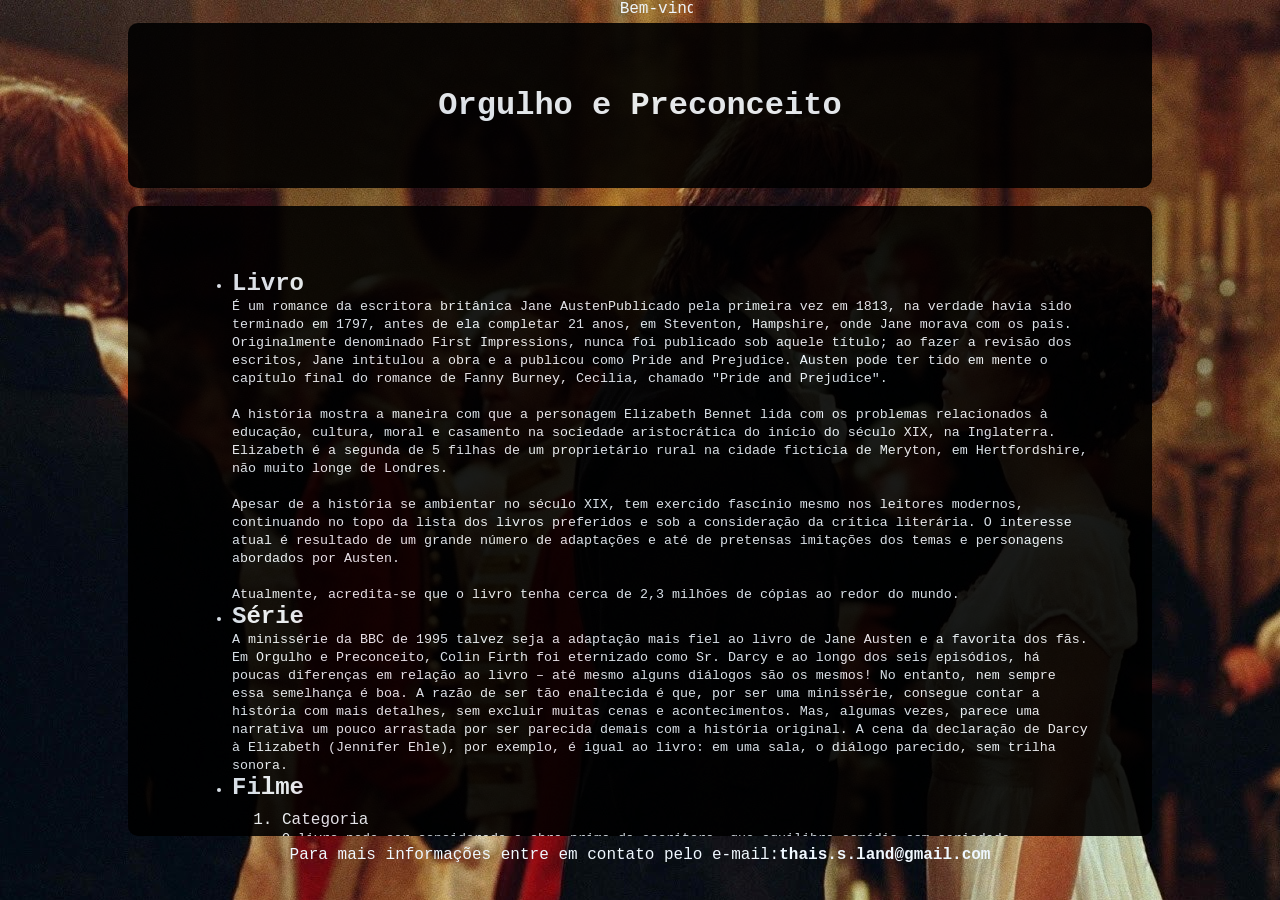
<file: index.html>
<!DOCTYPE html>
<html lang="en">
<head>
    <meta charset="UTF-8">
    <meta http-equiv="X-UA-Compatible" content="IE=edge">
    <meta name="viewport" content="width=device-width, initial-scale=1.0">
    <title>Orgulho e Preconceito</title>
    <link rel="stylesheet" type="text/css" href="style.css">
</head>
<body >
    <header>
        <marquee>
            Bem-vindos!
        </marquee>
    </header>
    <p>
        <h1 class="titulo fundo-texto" >Orgulho e Preconceito</h1>
    </p>
    
    
    <br>
    <div class="ParteNumerada fundo-texto">
        <ul>
            <li>
                <h2>
                    Livro
                </h2>
                <p>
                    <small>
                        É um romance da escritora britânica Jane AustenPublicado pela primeira vez em 1813, na verdade havia sido terminado em 1797, antes de ela completar 21 anos, em Steventon, Hampshire, onde Jane morava com os pais. Originalmente denominado First Impressions, nunca foi publicado sob aquele título; ao fazer a revisão dos escritos, Jane intitulou a obra e a publicou como Pride and Prejudice. Austen pode ter tido em mente o capítulo final do romance de Fanny Burney, Cecilia, chamado "Pride and Prejudice".

                        <br><br>A história mostra a maneira com que a personagem Elizabeth Bennet lida com os problemas relacionados à educação, cultura, moral e casamento na sociedade aristocrática do início do século XIX, na Inglaterra. Elizabeth é a segunda de 5 filhas de um proprietário rural na cidade fictícia de Meryton, em Hertfordshire, não muito longe de Londres.

                        <br><br>Apesar de a história se ambientar no século XIX, tem exercido fascínio mesmo nos leitores modernos, continuando no topo da lista dos livros preferidos e sob a consideração da crítica literária. O interesse atual é resultado de um grande número de adaptações e até de pretensas imitações dos temas e personagens abordados por Austen.

                        <br><br>Atualmente, acredita-se que o livro tenha cerca de 2,3 milhões de cópias ao redor do mundo.
                    </small>
                </p>
            </li>
            <li>
                <h2>
                    Série
                </h2>
                <p>
                    <small>
                        A minissérie da BBC de 1995 talvez seja a adaptação mais fiel ao livro de Jane Austen e a favorita dos fãs. Em Orgulho e Preconceito, Colin Firth foi eternizado como Sr. Darcy e ao longo dos seis episódios, há poucas diferenças em relação ao livro – até mesmo alguns diálogos são os mesmos! No entanto, nem sempre essa semelhança é boa. A razão de ser tão enaltecida é que, por ser uma minissérie, consegue contar a história com mais detalhes, sem excluir muitas cenas e acontecimentos. Mas, algumas vezes, parece uma narrativa um pouco arrastada por ser parecida demais com a história original. A cena da declaração de Darcy à Elizabeth (Jennifer Ehle), por exemplo, é igual ao livro: em uma sala, o diálogo parecido, sem trilha sonora.
                    </small> 
                </p>
            </li>
            <li>
                <h2>
                    Filme
                </h2>
                <div class="ParteObrigatoria">
                    <ol>
                        <li>
                                Categoria
                            <p>
                                <small>O livro pode ser considerado a obra-prima da escritora, que equilibra comédia com seriedade, observação meticulosa das atitudes humanas e sua ironia refinada.</small> 
                            </p>
                        </li>
                        
                        <li>
                            Ano de lançamento
                            <p>
                                <small>
                                    Foi lançado em 10 de fevereiro de 2006!
                                </small>
                            </p>
                        </li>
                        <li>
                            Trailer
                        <p>
                            <small>
                                Para assitir <a href="https://www.youtube.com/watch?v=Y6XneqkfD3c">clique aqui</a>!
                            </small>
                        </p>
                        </li>
                        <li>
                            Sinopse
                            <p>
                                <small>
                                    Elizabeth Bennet vive com sua mãe, pai e irmãs no campo, na Inglaterra. Por ser uma das filhas mais velhas, ela enfrenta uma crescente pressão de seus pais para se casar. Quando Elizabeth é apresentada ao belo e rico Darcy, faíscas voam. Embora haja uma química óbvia entre os dois, a natureza excessivamente reservada de Darcy ameaça a relação.        
                                </small>
                            </p>
                        </li>
                        <li>
                            Elenco
                            <table class="tabela" >
                                <thead>
                                    <tr>
                                        <th>Nome Ator</th>
                                        <th>Personagem</th>
                                    </tr>
                                </thead>
                                <tbody>
                                    <tr>
                                        <td>Keira Knightley</td>
                                        <td>Elizabeth "Lizzy" Bennet</td>
                                    </tr>
                                    <tr>
                                        <td>Matthew Macfadyen</td>
                                        <td>Fitzwilliam Darcy</td>
                                    </tr>
                                    <tr>
                                        <td>Rosamund Pike</td>
                                        <td>Jane Bennet</td>
                                    </tr>
                                    <tr>
                                        <td>Simon Woods</td>
                                        <td>Sr. Charles Bingley</td>
                                    </tr>
                                    <tr>
                                        <td>Donald Sutherland</td>
                                        <td>Sr. Bennet</td>
                                    </tr>
                                    <tr>
                                        <td>Brenda Blethyn</td>
                                        <td>Sra. Bennet</td>
                                    </tr>
                                </tbody>
                            </table>
                        </li>
                    </ol>
                </div>
                <p>
                    Para saber mais sobre o filme, seguem alguns links úteis!!!
                </p>
                <ul>
                    <li>
                        <p>
                            <a href="https://www.youtube.com/watch?v=esPY2rMsZPw">Final alternativo</a>!
                        </p>
                    </li>
                    <li>
                        <p>
                            <a href="https://www.youtube.com/watch?v=2vGhugT35-Y">Analisando o figurino</a>!
                        </p>
                    </li>
                </ul>
            </li>
        </ul>
    </div>
    <!-- <div class="video">
    </div> -->
    <footer>Para mais informações entre em contato pelo e-mail: <strong>thais.s.land@gmail.com</strong></footer>
</body>
</html>
</file>
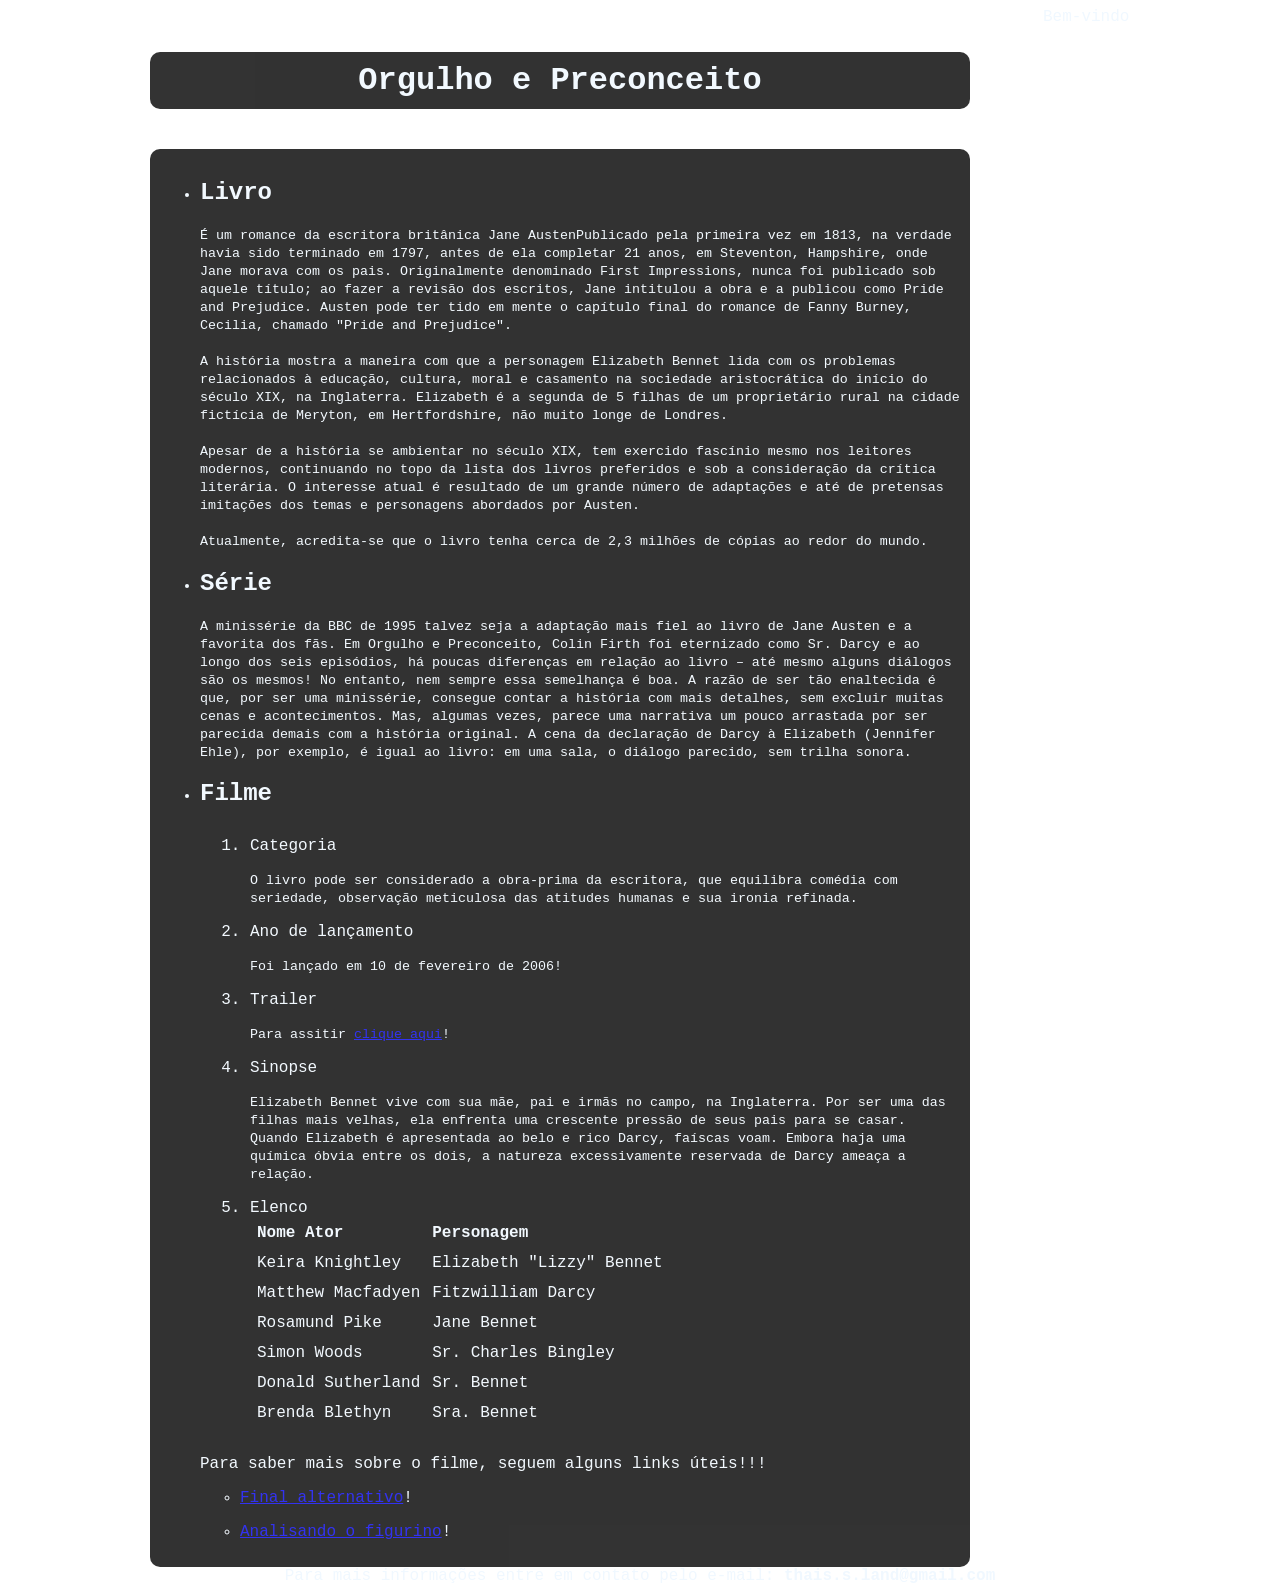
<file: orgulhoPreconceito.html>
<!DOCTYPE html>
<html lang="en">
<head>
    <meta charset="UTF-8">
    <meta http-equiv="X-UA-Compatible" content="IE=edge">
    <meta name="viewport" content="width=device-width, initial-scale=1.0">
    <title>Orgulho e Preconceito</title>
    <style>
        body {
            background-image: url('https://sessaodastres.files.wordpress.com/2018/10/791_orgulho-preconceito-05.jpg');
            color: aliceblue;
            font-family: 'Courier New', Courier, monospace;
            margin-left: 150px;
            margin-right: 150px;
            
        }
        div#ParteObrigatoria {
            padding: 10px;
        }
        #titulo{
            background-color: black;
            opacity: 0.8;
            width: 800px;
            border-radius: 10px;
            padding: 10px;
        }
        #ParteNumerada {
            background-color: black;
            opacity: 0.8;
            width: 800px;
            border-radius: 10px;
            padding: 10px;
        }
    </style>
</head>
<body >
    <header>
        <marquee>
            Bem-vindos!
        </marquee>
    </header>
    <p>
        <h1 id="titulo" align="center">Orgulho e Preconceito</h1>
    </p>
    
    
    <br>
    <div id="ParteNumerada">
        <ul>
            <li>
                <h2>
                    Livro
                </h2>
                <p>
                    <small>
                        É um romance da escritora britânica Jane AustenPublicado pela primeira vez em 1813, na verdade havia sido terminado em 1797, antes de ela completar 21 anos, em Steventon, Hampshire, onde Jane morava com os pais. Originalmente denominado First Impressions, nunca foi publicado sob aquele título; ao fazer a revisão dos escritos, Jane intitulou a obra e a publicou como Pride and Prejudice. Austen pode ter tido em mente o capítulo final do romance de Fanny Burney, Cecilia, chamado "Pride and Prejudice".

                        <br><br>A história mostra a maneira com que a personagem Elizabeth Bennet lida com os problemas relacionados à educação, cultura, moral e casamento na sociedade aristocrática do início do século XIX, na Inglaterra. Elizabeth é a segunda de 5 filhas de um proprietário rural na cidade fictícia de Meryton, em Hertfordshire, não muito longe de Londres.

                        <br><br>Apesar de a história se ambientar no século XIX, tem exercido fascínio mesmo nos leitores modernos, continuando no topo da lista dos livros preferidos e sob a consideração da crítica literária. O interesse atual é resultado de um grande número de adaptações e até de pretensas imitações dos temas e personagens abordados por Austen.

                        <br><br>Atualmente, acredita-se que o livro tenha cerca de 2,3 milhões de cópias ao redor do mundo.
                    </small>
                </p>
            </li>
            <li>
                <h2>
                    Série
                </h2>
                <p>
                    <small>
                        A minissérie da BBC de 1995 talvez seja a adaptação mais fiel ao livro de Jane Austen e a favorita dos fãs. Em Orgulho e Preconceito, Colin Firth foi eternizado como Sr. Darcy e ao longo dos seis episódios, há poucas diferenças em relação ao livro – até mesmo alguns diálogos são os mesmos! No entanto, nem sempre essa semelhança é boa. A razão de ser tão enaltecida é que, por ser uma minissérie, consegue contar a história com mais detalhes, sem excluir muitas cenas e acontecimentos. Mas, algumas vezes, parece uma narrativa um pouco arrastada por ser parecida demais com a história original. A cena da declaração de Darcy à Elizabeth (Jennifer Ehle), por exemplo, é igual ao livro: em uma sala, o diálogo parecido, sem trilha sonora.
                    </small> 
                </p>
            </li>
            <li>
                <h2>
                    Filme
                </h2>
                <div id="ParteObrigatoria">
                    <ol>
                        <li>
                                Categoria
                            <p>
                                <small>O livro pode ser considerado a obra-prima da escritora, que equilibra comédia com seriedade, observação meticulosa das atitudes humanas e sua ironia refinada.</small> 
                            </p>
                        </li>
                        
                        <li>
                            Ano de lançamento
                            <p>
                                <small>
                                    Foi lançado em 10 de fevereiro de 2006!
                                </small>
                            </p>
                        </li>
                        <li>
                            Trailer
                        <p>
                            <small>
                                Para assitir <a href="https://www.youtube.com/watch?v=Y6XneqkfD3c">clique aqui</a>!
                            </small>
                        </p>
                        </li>
                        <li>
                            Sinopse
                            <p>
                                <small>
                                    Elizabeth Bennet vive com sua mãe, pai e irmãs no campo, na Inglaterra. Por ser uma das filhas mais velhas, ela enfrenta uma crescente pressão de seus pais para se casar. Quando Elizabeth é apresentada ao belo e rico Darcy, faíscas voam. Embora haja uma química óbvia entre os dois, a natureza excessivamente reservada de Darcy ameaça a relação.        
                                </small>
                            </p>
                        </li>
                        <li>
                            Elenco
                            <table cellpadding="5" >
                                <thead>
                                    <tr>
                                        <th>Nome Ator</th>
                                        <th>Personagem</th>
                                    </tr>
                                </thead>
                                <tbody>
                                    <tr>
                                        <td>Keira Knightley</td>
                                        <td>Elizabeth "Lizzy" Bennet</td>
                                    </tr>
                                    <tr>
                                        <td>Matthew Macfadyen</td>
                                        <td>Fitzwilliam Darcy</td>
                                    </tr>
                                    <tr>
                                        <td>Rosamund Pike</td>
                                        <td>Jane Bennet</td>
                                    </tr>
                                    <tr>
                                        <td>Simon Woods</td>
                                        <td>Sr. Charles Bingley</td>
                                    </tr>
                                    <tr>
                                        <td>Donald Sutherland</td>
                                        <td>Sr. Bennet</td>
                                    </tr>
                                    <tr>
                                        <td>Brenda Blethyn</td>
                                        <td>Sra. Bennet</td>
                                    </tr>
                                </tbody>
                            </table>
                        </li>
                    </ol>
                </div>
                <p>
                    Para saber mais sobre o filme, seguem alguns links úteis!!!
                </p>
                <ul>
                    <li>
                        <p>
                            <a href="https://www.youtube.com/watch?v=esPY2rMsZPw">Final alternativo</a>!
                        </p>
                    </li>
                    <li>
                        <p>
                            <a href="https://www.youtube.com/watch?v=2vGhugT35-Y">Analisando o figurino</a>!
                        </p>
                    </li>
                </ul>
            </li>
        </ul>
    </div>
    <div id="video">
    </div>
    <footer align="center">Para mais informações entre em contato pelo e-mail: <strong>thais.s.land@gmail.com</strong></footer>
</body>
</html>
</file>
<file: style.css>
*{
    box-sizing: border-box;
    margin: 0;
}
body {
    background-image: url(./assets/fundo.jpg);
    /* background-repeat: no-repeat; */
    background-size: auto;
    color: aliceblue;
    font-family: 'Courier New', Courier, monospace;
    height: 100vh;
    
    display: flex;
    align-items: center;
    flex-direction: column;
    overflow: hidden;
}
div.ParteObrigatoria {
    padding: 10px;
}
.titulo{
    border-radius: 10px;
    display: flex;
    justify-content: center;
}
.fundo-texto{
    background-color: black;
    opacity: 0.9;
    width: 80%;
    padding: 5%;
}
.ParteNumerada {
    border-radius: 10px;
    height: 70%;
    overflow-y: scroll;
    margin-bottom: 10px;
}
footer{
    display: flex;
    align-items: center;
}
.tabela{
    border-spacing: 5px;
    border-collapse: separate;
}
</file>
